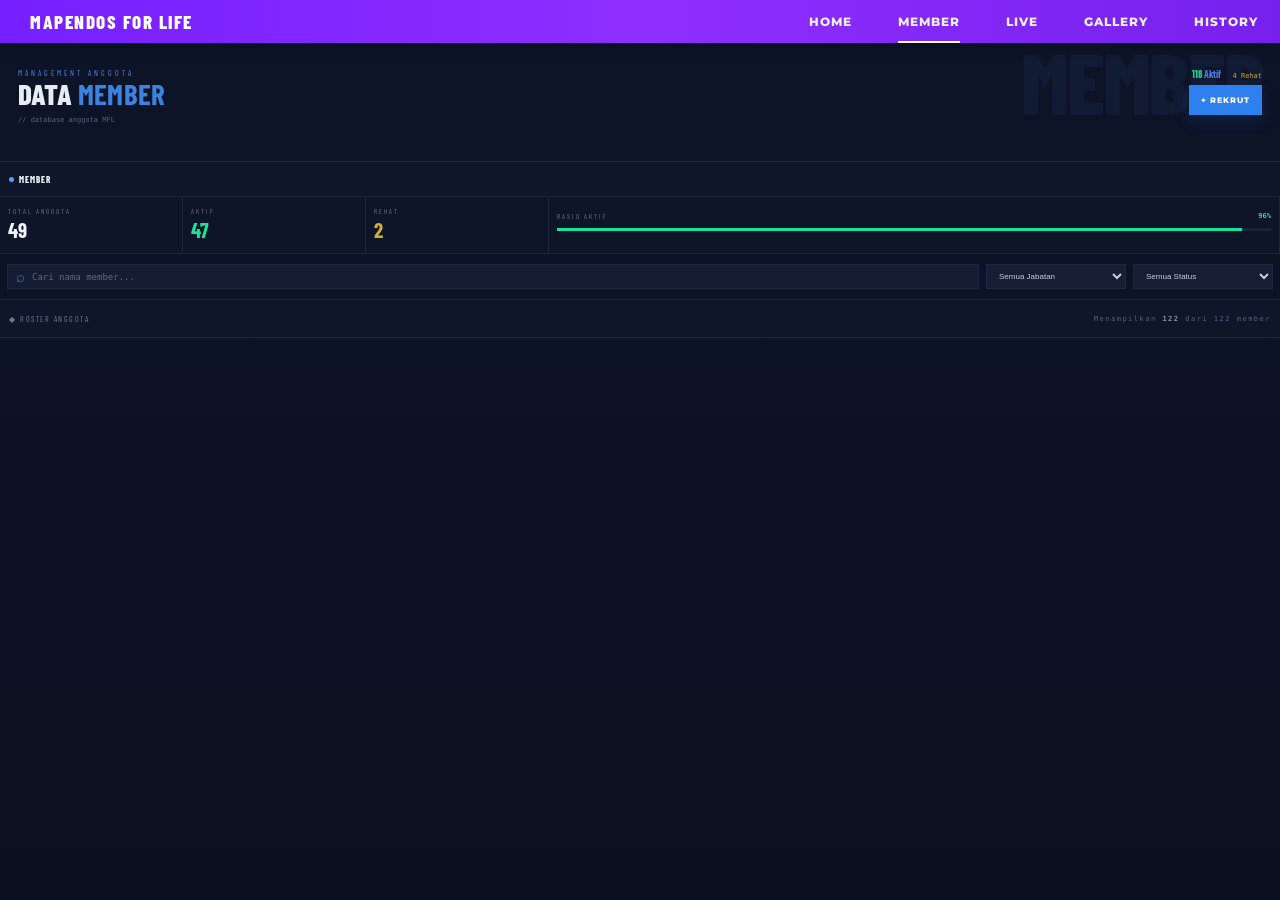
<file: member.html>
<!doctype html>
<html lang="id">
<head>
  <meta charset="utf-8">
  <meta name="viewport" content="width=device-width,initial-scale=1,viewport-fit=cover">
  <meta name="theme-color" content="#0b1021">
  <title>DATA MEMBER — MAPENDOS FOR LIFE</title>
  <link rel="preconnect" href="https://fonts.googleapis.com">
  <link rel="preconnect" href="https://fonts.gstatic.com" crossorigin>
  <link href="https://fonts.googleapis.com/css2?family=Barlow+Condensed:wght@500;600;700;800&family=Montserrat:wght@500;600;700;800&display=swap" rel="stylesheet">
  <link rel="stylesheet" href="member.css">
</head>
<body>
  <header class="topbar">
    <a class="brand" href="index.html"><span>MAPENDOS</span> FOR LIFE</a>
    <nav>
      <a href="index.html">HOME</a>
      <a class="active" href="member.html">MEMBER</a>
      <a href="index.html#live">LIVE</a>
      <a href="index.html#gallery">GALLERY</a>
      <a href="index.html#history">HISTORY</a>
    </nav>
    <button class="menu" aria-label="Menu"><i></i><i></i><i></i></button>
  </header>

  <main class="member-page">
    <section class="member-hero">
      <div>
        <div class="kicker">MANAGEMENT ANGGOTA</div>
        <h1>DATA <b>MEMBER</b></h1>
        <p>// database anggota MFL</p>
      </div>
      <div class="hero-side">
        <strong><em id="heroActive">118</em> Aktif</strong>
        <small><span id="heroRest">4</span> Rehat</small>
        <a class="recruit" href="#roster">+ REKRUT</a>
      </div>
    </section>

    <section class="member-tabs">
      <div class="tab active"><span class="dot"></span> MEMBER</div>
    </section>

    <section class="stats">
      <div><small>TOTAL ANGGOTA</small><strong id="total">122</strong></div>
      <div><small>AKTIF</small><strong class="green" id="active">118</strong></div>
      <div><small>REHAT</small><strong class="gold" id="rest">4</strong></div>
      <div class="progress-stat">
        <div class="progress-head"><small>RASIO AKTIF</small><b id="ratio">97%</b></div>
        <div class="progress"><span id="progress"></span></div>
      </div>
    </section>

    <section class="filters">
      <label class="search">
        <span>⌕</span>
        <input id="search" type="search" placeholder="Cari nama member..." autocomplete="off">
      </label>
      <select id="division">
        <option value="all">Semua Jabatan</option>
        <option value="commander">COMMANDER</option>
        <option value="under">UNDER OG</option>
        <option value="business">PJ BISNIS</option>
        <option value="member">MEMBER</option>
      </select>
      <select id="status">
        <option value="all">Semua Status</option>
        <option value="active">AKTIF</option>
        <option value="rest">REHAT</option>
      </select>
    </section>

    <section id="roster" class="roster">
      <div class="roster-head">
        <span>◆ ROSTER ANGGOTA</span>
        <small>Menampilkan <b id="shown">122</b> dari 122 member</small>
      </div>
      <div id="groups"></div>
    </section>
  </main>

  <div class="toast" id="toast"></div>
  <script src="member.js"></script>
</body>
</html>
</file>
<file: member.css>
:root{
  --bg:#0b1020;--panel:#10172b;--panel2:#131b31;--line:#202a43;
  --blue:#3187ff;--blue2:#236bd8;--green:#18e39a;--gold:#d5aa28;
  --red:#bd3c65;--text:#e7ebf5;--muted:#6e7893;
}
*{box-sizing:border-box}
html{scroll-behavior:smooth}
body{margin:0;background:var(--bg);color:var(--text);font-family:Montserrat,Arial,sans-serif;font-size:12px}
body:before{content:"";position:fixed;inset:0;pointer-events:none;background:radial-gradient(circle at 80% 0%,rgba(38,83,180,.10),transparent 28%),linear-gradient(90deg,rgba(255,255,255,.015) 1px,transparent 1px);background-size:auto,72px 100%;z-index:-1}
.topbar{height:43px;background:linear-gradient(90deg,#761fff,#8e2eff,#7720ee);display:flex;align-items:center;justify-content:space-between;padding:0 22px 0 30px;position:sticky;top:0;z-index:20;box-shadow:0 2px 15px rgba(0,0,0,.28)}
.brand{color:#fff;text-decoration:none;font-family:"Barlow Condensed";font-size:19px;font-weight:800;letter-spacing:1.5px}.brand span{color:#fff}
nav{height:100%;display:flex;gap:46px;align-items:center}nav a{height:100%;display:flex;align-items:center;color:#eee;text-decoration:none;font-size:12px;font-weight:800;letter-spacing:1px;position:relative}nav a.active:after{content:"";height:2px;background:#fff;position:absolute;left:0;right:0;bottom:0}
.menu{display:none;background:none;border:0}.menu i{display:block;width:23px;height:2px;background:#fff;margin:4px}
.member-page{min-height:calc(100vh - 43px);background:linear-gradient(180deg,#0d1428,#0b1020)}
.member-hero{height:119px;padding:25px 18px 16px;display:flex;justify-content:space-between;align-items:flex-start;border-bottom:1px solid #1d2740;position:relative;overflow:hidden}
.member-hero:after{content:"MEMBER";position:absolute;right:17px;top:-14px;font-family:"Barlow Condensed";font-weight:800;font-size:86px;letter-spacing:-2px;color:rgba(34,53,98,.20);z-index:0}
.member-hero>div{position:relative;z-index:1}.kicker{font-family:"Barlow Condensed";font-size:8px;letter-spacing:3px;color:#4c86db;margin-bottom:3px}h1{font-family:"Barlow Condensed";font-size:29px;line-height:.9;margin:0;font-weight:800;letter-spacing:.2px}h1 b{color:#3c82df}p{font-size:7px;color:#56617b;margin:9px 0 0;font-family:monospace}
.hero-side{display:grid;grid-template-columns:auto auto;column-gap:9px;align-items:end;text-align:right}.hero-side strong{font-family:"Barlow Condensed";font-size:10px;color:#4f7de4}.hero-side strong em{font-style:normal;color:#21dc9a}.hero-side small{font-family:monospace;font-size:7px;color:#d1a832}.recruit{grid-column:1/3;justify-self:end;margin-top:5px;background:#2d80ed;color:white;text-decoration:none;font-size:8px;font-weight:800;letter-spacing:1px;padding:10px 12px;box-shadow:0 5px 16px rgba(34,105,224,.17)}
.member-tabs{height:35px;border-bottom:1px solid #1b243b;background:#10172b;display:flex;align-items:center;padding:0 9px}.tab{height:100%;display:flex;align-items:center;gap:5px;font-family:"Barlow Condensed";font-weight:800;font-size:9px;letter-spacing:1px}.tab.active{color:#e9edf8}.dot{width:5px;height:5px;border-radius:50%;background:#48a6ff}
.stats{display:grid;grid-template-columns:1fr 1fr 1fr 4fr;min-height:57px;background:#0e1528;border-bottom:1px solid #1c263e}.stats>div{padding:10px 8px;border-right:1px solid #1c263e}.stats small{display:block;font-family:"Barlow Condensed";font-size:7px;letter-spacing:2px;color:#64708a}.stats strong{display:block;font-family:"Barlow Condensed";font-size:21px;line-height:1;margin-top:4px;color:#f1f4fb}.stats .green{color:#1ce19b}.stats .gold{color:#d4ac32}.progress-stat{padding-top:15px!important}.progress-head{display:flex;justify-content:space-between}.progress-head b{font-family:monospace;font-size:7px;color:#1de3a1}.progress{height:3px;background:#192238;margin-top:8px;overflow:hidden}.progress span{display:block;height:100%;width:97%;background:#16e39b;box-shadow:0 0 8px rgba(22,227,155,.45)}
.filters{display:grid;grid-template-columns:minmax(0,1fr) 140px 140px;gap:7px;padding:10px 7px;background:#0c1325;border-bottom:1px solid #1b253d}.search{height:25px;background:#141d34;border:1px solid #1b2945;display:flex;align-items:center;padding:0 8px}.search span{font-size:15px;color:#4f6d99;margin-right:5px}.search input{border:0;outline:0;background:none;color:#dce3f1;width:100%;font-size:9px;font-family:monospace}.search input::placeholder{color:#5e6981}select{height:25px;background:#151e34;border:1px solid #1b2945;color:#c6cede;padding:0 8px;font-size:8px;outline:0}
.roster{background:#0f1629}.roster-head{height:38px;display:flex;align-items:center;justify-content:space-between;padding:0 9px;border-bottom:1px solid #1e2940;color:#6f7b96;font-family:"Barlow Condensed";font-size:8px;letter-spacing:1.5px}.roster-head small{font-family:monospace;font-size:7px;color:#56627c}.roster-head b{color:#8792aa}
.group-title{height:25px;display:flex;align-items:center;justify-content:space-between;padding:0 8px;background:#151d32;border-bottom:1px solid #1f2940;color:#b4a1ec;font-family:"Barlow Condensed";font-weight:800;font-size:9px;letter-spacing:1px}.group-title small{font-family:monospace;font-size:7px;color:#67728a;font-weight:400}
.member-row{min-height:34px;display:grid;grid-template-columns:8px 1fr auto;align-items:center;padding:0 8px;border-bottom:1px solid #1a243a;background:#11192d;transition:background .16s ease}.member-row:nth-child(odd){background:#10182b}.member-row:hover{background:#17213a}.status-dot{width:5px;height:5px;border-radius:50%;background:#18e39a}.status-dot.rest{background:#d3a82a}.member-name{font-family:"Barlow Condensed";font-weight:700;font-size:10px;letter-spacing:.15px;color:#e6ebf5}.member-name span{font-family:monospace;font-size:6px;color:#4278ba;margin-left:6px;letter-spacing:.5px}.member-right{display:flex;align-items:center;gap:7px}.badge{font-family:monospace;font-size:6px;letter-spacing:1px;padding:4px 6px;border:1px solid #173b4b;color:#11c991;background:rgba(17,201,145,.045)}.badge.rest{border-color:#4a3038;color:#bd7185;background:rgba(189,60,101,.06)}
.toast{position:fixed;left:50%;bottom:20px;transform:translate(-50%,15px);opacity:0;background:#111a30;border:1px solid #294065;padding:9px 13px;font-size:9px;color:#cfd8e9;transition:.2s;z-index:50}.toast.show{opacity:1;transform:translate(-50%,0)}
@media(max-width:700px){.topbar{height:48px;padding:0 13px}.brand{font-size:17px}nav{display:none}.menu{display:block}.member-page{min-height:calc(100vh - 48px)}.member-hero{height:115px;padding:22px 12px 14px}.member-hero:after{font-size:78px;right:-1px}.kicker{font-size:7px}h1{font-size:28px}.hero-side{padding-top:2px}.recruit{padding:9px 10px}.stats{grid-template-columns:1fr 1fr 1fr 2.4fr}.stats>div{padding:9px 7px}.stats strong{font-size:19px}.filters{grid-template-columns:minmax(0,1fr) 91px 91px;padding:9px 6px}.member-row{min-height:37px}.member-name{font-size:10px}.member-right{gap:4px}.badge{font-size:5px;padding:4px}.roster-head{padding:0 7px}}
@media(max-width:430px){.filters{grid-template-columns:1fr 91px}.filters select:last-child{grid-column:2}.search{grid-column:1/2}.hero-side small{display:none}.hero-side{grid-template-columns:auto}.recruit{grid-column:1}.member-name span{display:none}}


/* ===== MFL MEMBER UI/UX ENHANCEMENT ===== */
.member-hero,.stats,.filters,.roster{animation:sectionIn .65s cubic-bezier(.2,.75,.2,1) both}
.stats{animation-delay:.06s}.filters{animation-delay:.11s}.roster{animation-delay:.16s}
.member-row{
  transition:background .22s ease,transform .22s ease,border-color .22s ease;
}
.member-row:hover{
  transform:translateX(2px);
  border-color:#263655;
}
.group-title{
  position:sticky;
  top:43px;
  z-index:4;
  backdrop-filter:blur(8px);
  -webkit-backdrop-filter:blur(8px);
}
.recruit{transition:transform .2s ease,box-shadow .2s ease,filter .2s ease}
.recruit:hover{transform:translateY(-1px);box-shadow:0 8px 22px rgba(34,105,224,.28);filter:brightness(1.08)}
.search:focus-within,select:focus{
  border-color:#315d9c;
  box-shadow:0 0 0 2px rgba(49,135,255,.08);
}
@keyframes sectionIn{
  from{opacity:0;transform:translateY(10px)}
  to{opacity:1;transform:translateY(0)}
}
@media(max-width:700px){.group-title{top:48px}}
@media(prefers-reduced-motion:reduce){
  .member-hero,.stats,.filters,.roster{animation:none!important}
}
</file>
